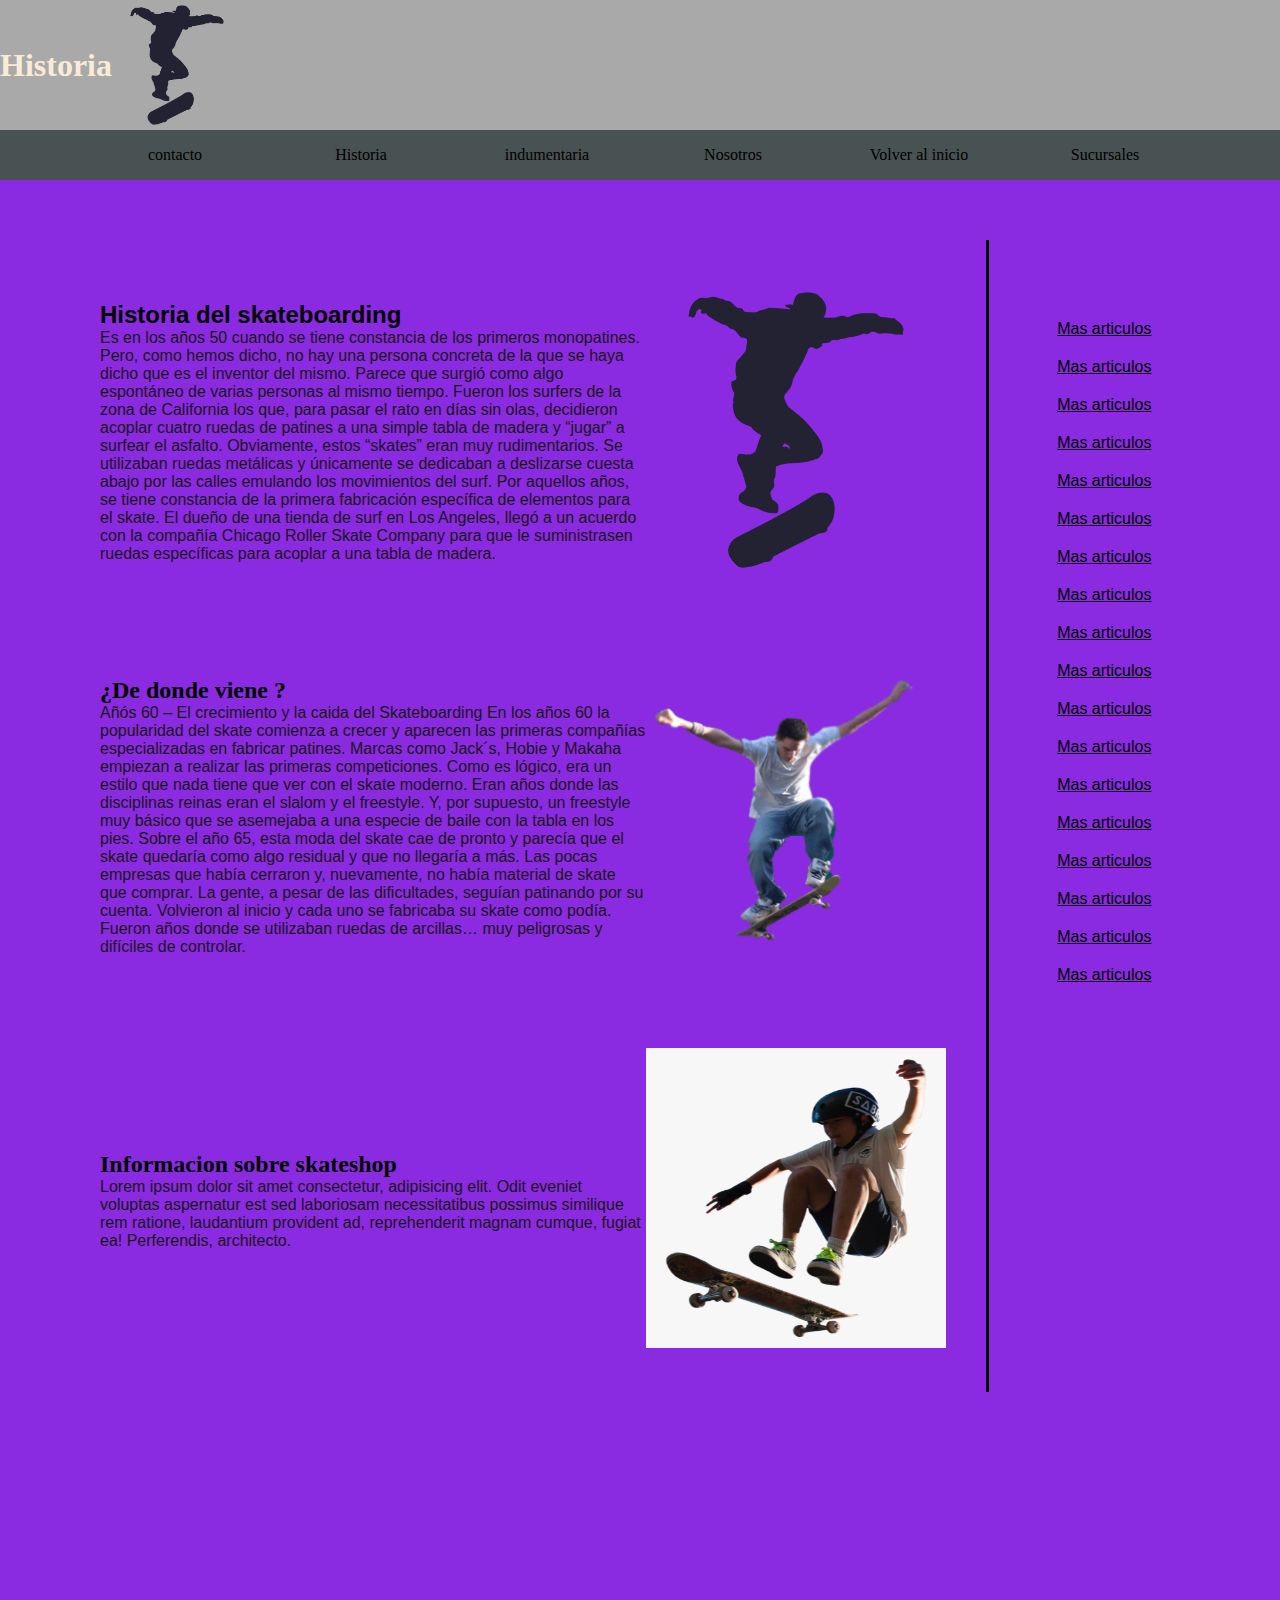
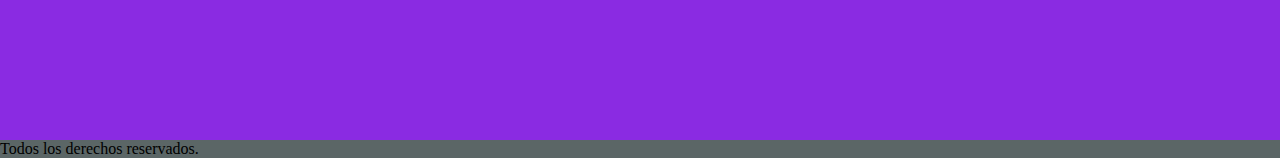
<file: html/historia.html>
<!DOCTYPE html>
<html lang="en">
<head>
    <meta charset="UTF-8">
    <meta http-equiv="X-UA-Compatible" content="IE=edge">
    <meta name="viewport" content="width=device-width, initial-scale=1.0">
    <title>Skateshop elias</title>
    <link rel="stylesheet" href="../css/styles.css">
</head>
<body class="historia">
    <div class="logo">    
        <h1>Historia</h1>
        <img class="imagen" src="../img/logoskate.png" alt="">
    </div> 
         
    <header class="hbd">
        <nav>
         
            <ul>
                <li><a href="./contacto.html">contacto</a></li>
                <li><a href="./historia.html">Historia</a></li>
                <li><a href="./indumentaria.html">indumentaria</a> </li>
                <li><a href="./nosotros.html">Nosotros</a> </li>
                <li><a href="./index.html">Volver al inicio</a></li>
                <li><a href="./Sucursales.html">Sucursales</a></li>
            </ul>
        </nav>
    
    
        <div class="contenido" >
           <div class="articulos">
            <div class="secciones">
                <div>
                    <h2 class="texto"> Historia del skateboarding </h2>
                    <p>Es en los años 50 cuando se tiene constancia de los primeros monopatines. Pero, como hemos dicho, no hay una persona concreta de la que se haya dicho que es el inventor del mismo. Parece que surgió como algo espontáneo de varias personas al mismo tiempo. Fueron los surfers de la zona de California los que, para pasar el rato en días sin olas, decidieron acoplar cuatro ruedas de patines a una simple tabla de madera y “jugar” a surfear el asfalto. Obviamente, estos “skates” eran muy rudimentarios. Se utilizaban ruedas metálicas y únicamente se dedicaban a deslizarse cuesta abajo por las calles emulando los movimientos del surf.
                    Por aquellos años, se tiene constancia de la primera fabricación específica de elementos para el skate. El dueño de una tienda de surf en Los Angeles, llegó a un acuerdo con la compañía Chicago Roller Skate Company para que le suministrasen ruedas específicas para acoplar a una tabla de madera.  
                    </p>
                </div>
                <div> <img src="../img/logoskate.png" alt=""> </div>
            </div>
            <div class="secciones">
                <div>
                    <h2> ¿De donde viene ? </h2>
                    <p>Añós 60 – El crecimiento y la caida del Skateboarding
                        En los años 60 la popularidad del skate comienza a crecer y aparecen las primeras compañías especializadas en fabricar patines. Marcas como Jack´s, Hobie y Makaha empiezan a realizar las primeras competiciones. Como es lógico, era un estilo que nada tiene que ver con el skate moderno. Eran años donde las disciplinas reinas eran el slalom y el freestyle. Y, por supuesto, un freestyle muy básico que se asemejaba a una especie de baile con la tabla en los pies.
                        
                        Sobre el año 65, esta moda del skate cae de pronto y parecía que el skate quedaría como algo residual y que no llegaría a más. Las pocas empresas que había cerraron y, nuevamente, no había material de skate que comprar. La gente, a pesar de las dificultades, seguían patinando por su cuenta. Volvieron al inicio y cada uno se fabricaba su skate como podía. Fueron años donde se utilizaban ruedas de arcillas… muy peligrosas y difíciles de controlar.</p>
                </div>
                <div> <img src="../img/skateeee.png" alt=""> </div>
            </div>
            <div class="secciones">
                <div>
                    <h2> Informacion sobre skateshop </h2>
                    <p>Lorem ipsum dolor sit amet consectetur, adipisicing elit. Odit eveniet voluptas aspernatur est sed laboriosam necessitatibus possimus similique rem ratione, laudantium provident ad, reprehenderit magnam cumque, fugiat ea! Perferendis, architecto.</p>
                </div>
                <div> <img src="../img/116-1160886_kid-skateboarding-png-transparent-png.png" alt=""> </div>
            </div>
           </div> 
           <div class="menu-secundario" >
                <a href=""> Mas articulos</a>
                <a href=""> Mas articulos</a>
                <a href=""> Mas articulos</a>
                <a href=""> Mas articulos</a>
                <a href=""> Mas articulos</a>
                <a href=""> Mas articulos</a>
                <a href=""> Mas articulos</a>
                <a href=""> Mas articulos</a>
                <a href=""> Mas articulos</a>
                <a href=""> Mas articulos</a>
                <a href=""> Mas articulos</a>
                <a href=""> Mas articulos</a>
                <a href=""> Mas articulos</a>
                <a href=""> Mas articulos</a>
                <a href=""> Mas articulos</a>
                <a href=""> Mas articulos</a>
                <a href=""> Mas articulos</a>
                <a href=""> Mas articulos</a>
           </div>
        </div>
     <br><br><br><br><br><br><br> <br>

    </header>
   
 <br><br><br><br><br><br><br> <br>
   <div> <footer>Todos los derechos reservados.</footer></div>
</file>
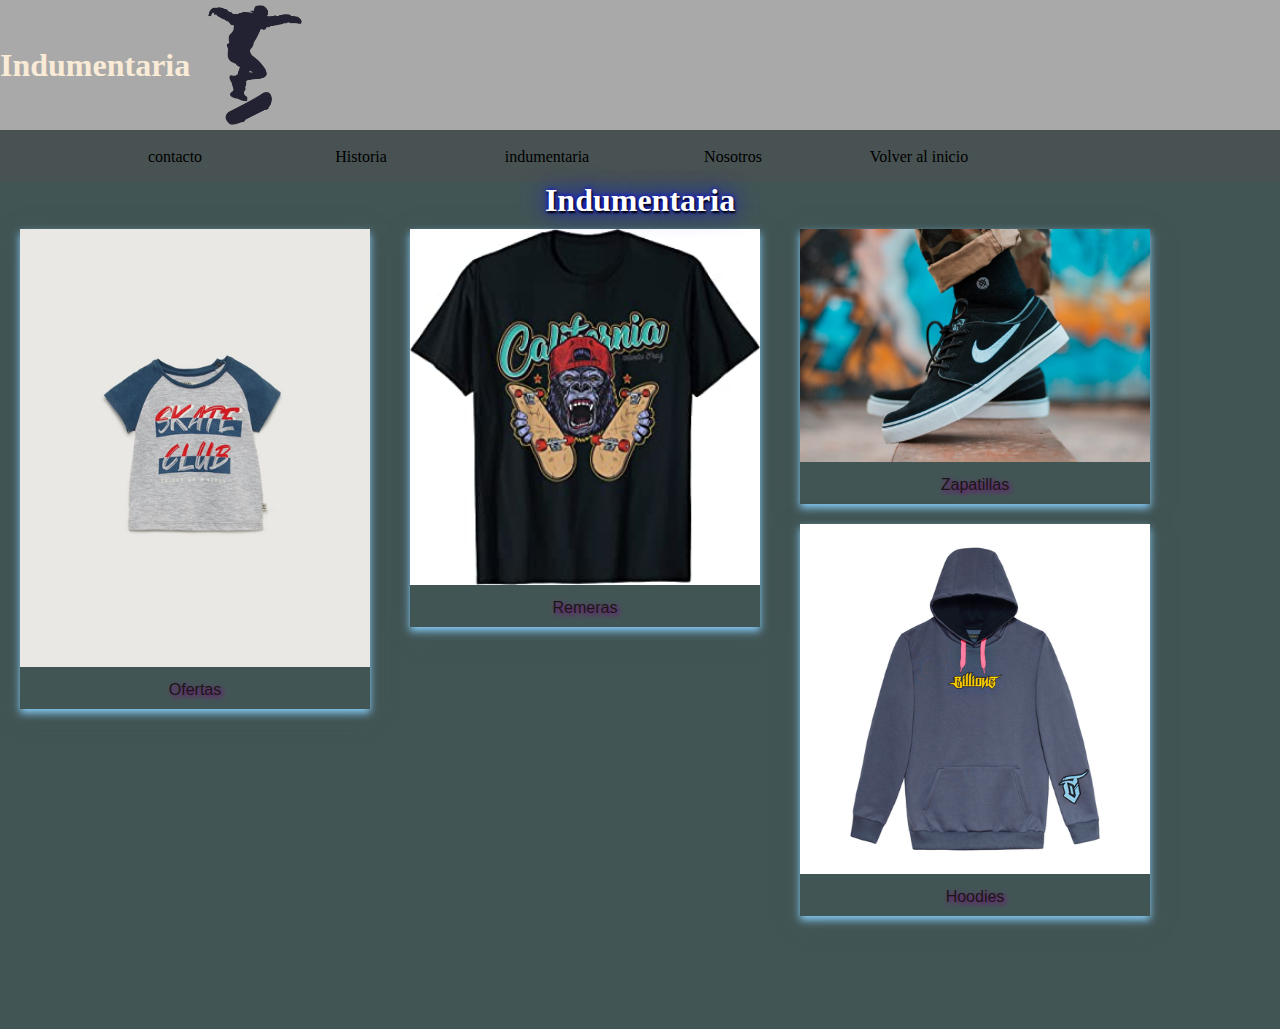
<file: html/indumentaria.html>
<!DOCTYPE html>
<html lang="en">
<head>
    <meta charset="UTF-8">
    <meta http-equiv="X-UA-Compatible" content="IE=edge">
    <meta name="viewport" content="width=device-width, initial-scale=1.0">
    <title>Indumentaria</title>
    <link rel="stylesheet" href="../css/styles.css">
</head>
<body>
     
    <div class="logo">    
        <h1>Indumentaria</h1>
        <img class="imagen" src="../img/logoskate.png" alt="">
    </div> 
         
 
    
    
    <nav>
         
            <ul>
                <li><a href="./contacto.html">contacto</a></li>
                <li><a href="historia.html">Historia</a></li>
                <li><a href="./indumentaria.html">indumentaria</a> </li>
                <li><a href="./nosotros.html">Nosotros</a> </li>
                <li><a href="./index.html">Volver al inicio</a></li>
                <li><a href="./Sucursales.html"></a></li>
            </ul>
    </nav>     
    



    <h1 class="indu">Indumentaria</h1>
    
    <div class="galeria">
        <div class="foto">
            <img src="../img/club.jpg" alt="">
        </div>
        <div class="pie">
            
            <p>Ofertas</p>
        </div>
    </div>
    <div class="galeria">
        <div class="foto">
            <img src="../img/mono.jpg" alt="">
        </div>
        <div class="pie">
            
            <p>Remeras</p>
        </div>
    </div>
    <div class="galeria">
        <div class="foto">
            <img src="../img/nike-sb-stefan-janoski-1024x682.jpg" alt="">
        </div>
        <div class="pie">
         
            <p>Zapatillas</p>
        </div>
    </div>
    <div class="galeria">
        <div class="foto"><img src="../img/hoodie.jpg" alt="">

        </div>
        <div class="pie">
           
            <p>Hoodies</p>
        </div>
    </div>
    <br><br><br><br><br><br><br><br><br><br> <br><br><br><br><br><br><br><br><br><br><br><br><br><br><br><br><br><br><br><br><br><br><br><br><br><br><br><br><br><br><br><br><br><br><br><br
</file>
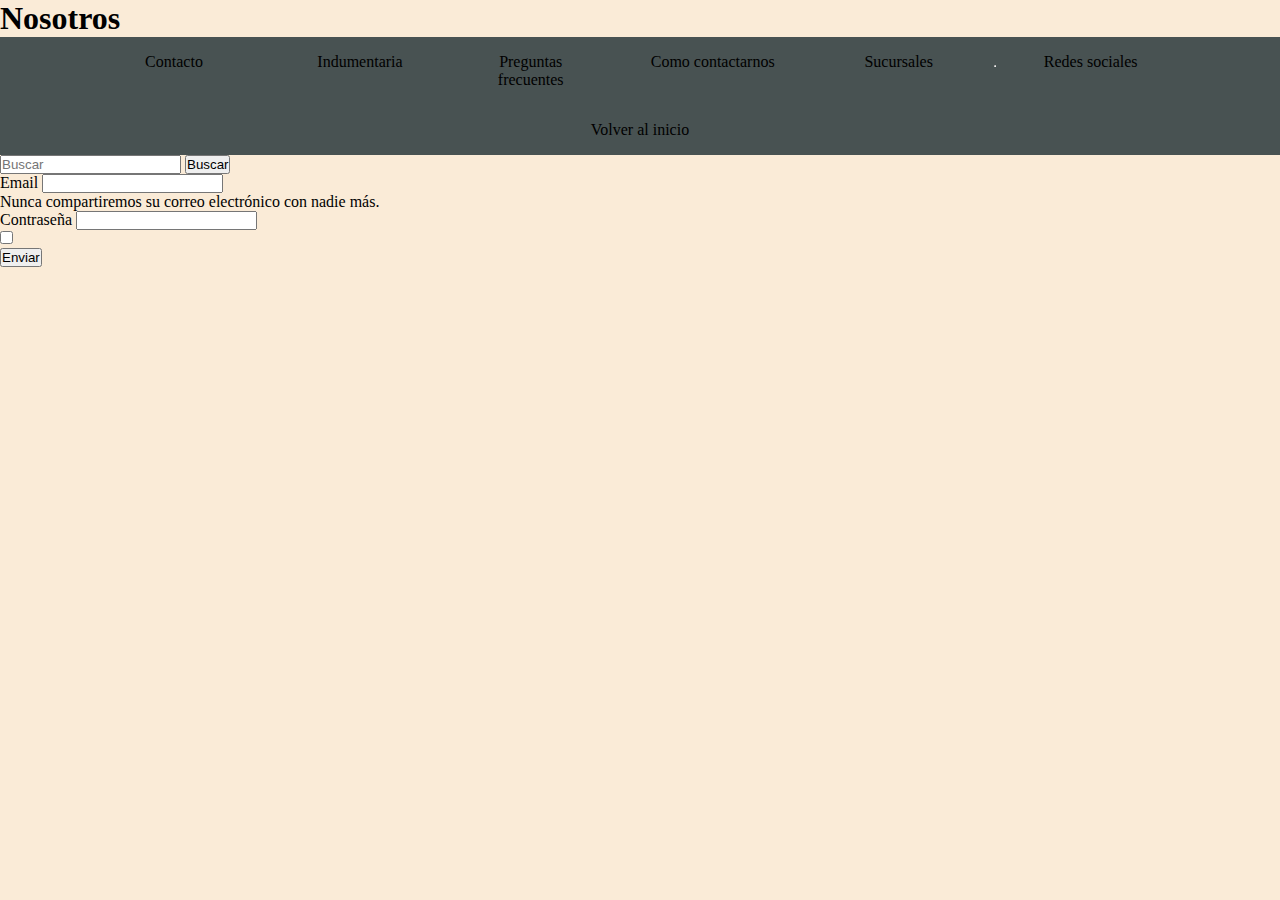
<file: html/nosotros.html>
<!doctype html>
<html lang="en">
  <head>
    <meta charset="utf-8">
    <meta name="viewport" content="width=device-width, initial-scale=1">
    <title>Nosotros</title>
    <link href="https://cdn.jsdelivr.net/npm/bootstrap@5.2.2/dist/css/bootstrap.min.css" rel="stylesheet" integrity="sha384-Zenh87qX5JnK2Jl0vWa8Ck2rdkQ2Bzep5IDxbcnCeuOxjzrPF/et3URy9Bv1WTRi" crossorigin="anonymous">
    <link rel="stylesheet" href="../css/styles.css">
    
  </head>
  <body class="historia-2">
    <h1>Nosotros</h1>
    
    

    <nav class="navbar navbar-expand-lg bg-red" >
            <ul class="navbar-nav me-auto mb-2 mb-lg-0">
              <li class="nav-item">
                <a class="nav-link active" aria-current="page" href="./contacto.html">Contacto</a>
              </li>
              <li class="nav-item">
                <a class="nav-link" href="./indumentaria.html">Indumentaria</a>
              </li>
              <li class="nav-item dropdown">
                <a class="nav-link dropdown-toggle" href="#" role="button" data-bs-toggle="dropdown" aria-expanded="false">
                  Preguntas frecuentes
                </a>
                <ul class="dropdown-menu">
                  <li><a class="dropdown-item" href="#">Como contactarnos</a></li>
                  <li><a class="dropdown-item" href="#">Sucursales</a></li>
                  <li><hr class="dropdown-divider"></li>
                  <li><a class="dropdown-item" href="#">Redes sociales</a></li>
                </ul>
              </li>
              <li class="nav-item">
                
                <a class="nav-link disabled" >Volver al inicio </a></a>
                
              </li>
            </ul>
            <form class="d-flex" role="search">
              <input class="form-control me-2" type="search" placeholder="Buscar" red-label="Buscar">
              <button class="btn btn-outline-success" type="submit">Buscar</button>
            </form>
          </div>
        </div>
    </nav>
    <form>
        <div class="mb-5">
          <label for="exampleInputEmail1" class="form-label">Email</label>
          <input type="email" class="form-control" id="exampleInputEmail1" aria-describedby="emailHelp">
          <div id="emailHelp" class="form-text">Nunca compartiremos su correo electrónico con nadie más.</div>
        </div>
        <div class="mb-3">
          <label for="exampleInputPassword1" class="form-label">Contraseña</label>
          <input type="password" class="form-control" id="exampleInputPassword1">
        </div>
        <div class="mb-5 form-check">
          <input type="checkbox" class="form-check-input" id="exampleCheck1">
          <label class="form-check-label" for="exampleCheck1"></label>
        </div>
        <button type="submit" class="btn btn-primary">Enviar</button>
      </form>

      
   
    <script src="https://cdn.jsdelivr.net/npm/bootstrap@5.2.2/dist/js/bootstrap.bundle.min.js" integrity="sha384-OERcA2EqjJCMA+/3y+gxIOqMEjwtxJY7qPCqsdltbNJuaOe923+mo//f6V8Qbsw3" crossorigin="anonymous"></script>
</body>

</html>
</file>
<file: css/styles.css>
*{
    margin: 0%;
    padding: 0%;
}

.logo {
    
    color: antiquewhite;
    display: flex;
    
    align-items: center;
    background-color: darkgray;
    height: 130px;
}

.imagen{
height: 100%;
width: auto;
}

nav ul{
background-color: rgb(72, 82, 82);
width: 100%;
list-style-type: none;
text-align: center;
    
}

nav li{
    display: inline-flex;
}
nav a{
    text-decoration: none;
    color: black;
    padding: 1rem;
    width: 150px;
}

nav li :hover {
    background-color: black;
}

body{
    background-color: rgb(66, 85, 85);
   
    
}

img {
    width: 300px;
    height: 300px;
    
}

.contenido{
    display: flex;
    margin: 60px;
}
.articulos{
    width: 80%;
    border-right: 3px solid black;
}
.secciones{
   display: flex;
   align-items: center;
   padding: 40px;
}
.menu-secundario{
    width: 20%;
    margin-top: 80px;
}
.menu-secundario a{
    display: block;
    text-align: center;
    color: black;
    margin-bottom: 20px;
    font-family: 'Trebuchet MS', 'Lucida Sans Unicode', 'Lucida Grande', 'Lucida Sans', Arial, sans-serif;
}

.texto{
   font-family: Arial, Helvetica, sans-serif;
   
}

p{
    font-family: 'Franklin Gothic Medium', 'Arial Narrow', Arial, sans-serif;
    color: rgb(26, 22, 22);
}


.contacto{
    color: rgb(26, 25, 25);
    display: flex;
    
    align-items: center;
    background-color: rgb(172, 130, 130);
    height: 50px;
}

footer{
    width: 100%;
    background-color: rgb(91, 102, 102);
    font-family: 'Times New Roman', Times, serif;
    height: 100%;
}

.formulario{
    margin: 0% auto;
    width: 400px;
    color: antiquewhite;
    background-color: black;
    font-family: 'Gill Sans', 'Gill Sans MT', Calibri, 'Trebuchet MS', sans-serif;
    border: 1px solid;
    padding: 1em;
    border-radius: 1em;

}

h1.indu{
    color: white;
    text-shadow: 1px 2px 2px black , 0 0 25px blue, 0 0 5px blue;
    text-align: center;
}
div.galeria{
    margin: 10px 20px;
    box-shadow: 0 4px 8px 0 lightskyblue, 0 6px 20px 0 rgb(66, 85, 85);
    float: left;
    width: 350px;
}

div.galeria img{
    width: 100%;
    height: auto;
}

div.galeria:hover{
    border: 1px solid lightcoral;
    transform: rotate(-3deg);

}

div.pie{
    text-align: center;
    text-shadow: 2px 2px 5px purple;
    padding: 10px;
}

.futer{
    justify-content: end;
}
.historia{
    background-color: blueviolet;
    background-image: url(https://www.xtrafondos.com/wallpapers/resized/vans-logo-en-fondo-blanco-5081.jpg?s=large); 
   
}


nav .navbar{
    background-color: antiquewhite;
}

.historia-2{
    background-image: url( https://wallpapers.com/images/hd/colorful-graphic-country-names-world-map-a6uz2czqeagtyvx1.webp);
    background-color: antiquewhite;
}


@media screen and (max-width:600px){
    .hbd-header ul{
        height: 30%;
        margin-top: -10px;
    }
    .hbd-header ul li{
        text-align: center;
    }
    .logo{
        display: none;
    }
}
</file>
